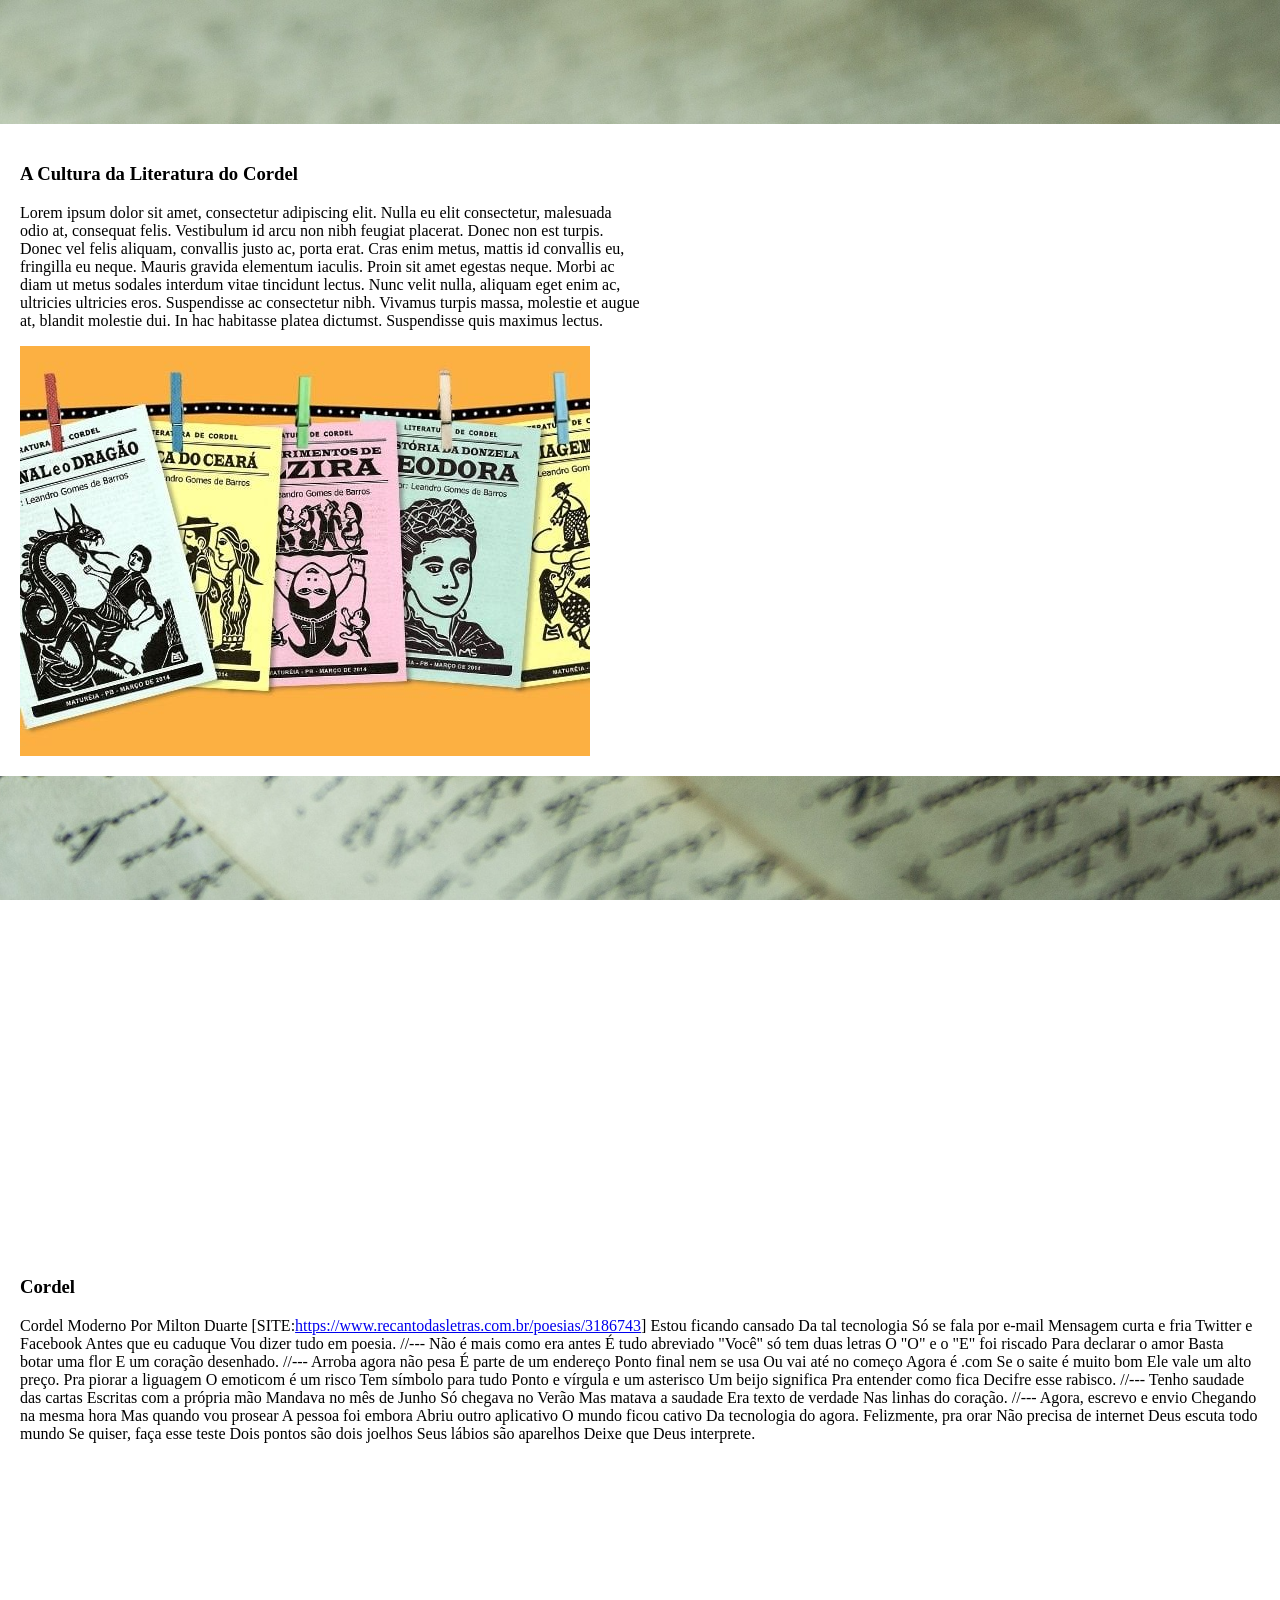
<file: index.html>
<html>
  <head>
    <link rel="stylesheet" href="coxinha7.css" type="text/css" />
    <title>Site de Cordel</title>
  </head>

  <body>
    <main>
      <section class="background">
        <section class="texto">
          <h1>A Cultura da Literatura do Cordel</h1>
          <p>
            Lorem ipsum dolor sit amet, consectetur adipiscing elit. Nulla eu
            elit consectetur, malesuada odio at, consequat felis. Vestibulum id
            arcu non nibh feugiat placerat. Donec non est turpis. Donec vel
            felis aliquam, convallis justo ac, porta erat. Cras enim metus,
            mattis id convallis eu, fringilla eu neque. Mauris gravida elementum
            iaculis. Proin sit amet egestas neque. Morbi ac diam ut metus
            sodales interdum vitae tincidunt lectus. Nunc velit nulla, aliquam
            eget enim ac, ultricies ultricies eros. Suspendisse ac consectetur
            nibh. Vivamus turpis massa, molestie et augue at, blandit molestie
            dui. In hac habitasse platea dictumst. Suspendisse quis maximus
            lectus.
          </p>

          <img
            src="Literatura-de-cordel-infantil.jpg"
            alt="Literatura de cordel infantil"
          />
        </section>
      </section>
      <section class="background">
        <section class="texto">
          <h1>Cordel</h1>
  Cordel Moderno
  Por Milton Duarte
  [SITE:<a href="https://www.recantodasletras.com.br/poesias/3186743">https://www.recantodasletras.com.br/poesias/3186743</a>]
  
  Estou ficando cansado
  Da tal tecnologia
  Só se fala por e-mail
  Mensagem curta e fria
  Twitter e Facebook
  Antes que eu caduque
  Vou dizer tudo em poesia.
  
  //---
  
  Não é mais como era antes
  É tudo abreviado
  "Você" só tem duas letras
  O "O" e o "E" foi riscado
  Para declarar o amor
  Basta botar uma flor
  E um coração desenhado.
  
  //---
  
  Arroba agora não pesa
  É parte de um endereço
  Ponto final nem se usa
  Ou vai até no começo
  Agora é .com
  Se o saite é muito bom
  Ele vale um alto preço.
  
  Pra piorar a liguagem
  O emoticom é um risco
  Tem símbolo para tudo
  Ponto e vírgula e um asterisco
  Um beijo significa
  Pra entender como fica
  Decifre esse rabisco.
  
  //---
  
  Tenho saudade das cartas
  Escritas com a própria mão
  Mandava no mês de Junho
  Só chegava no Verão
  Mas matava a saudade
  Era texto de verdade
  Nas linhas do coração.
  
  //---
  
  Agora, escrevo e envio
  Chegando na mesma hora
  Mas quando vou prosear
  A pessoa foi embora
  Abriu outro aplicativo
  O mundo ficou cativo
  Da tecnologia do agora.
  
  Felizmente, pra orar
  Não precisa de internet
  Deus escuta todo mundo
  Se quiser, faça esse teste
  Dois pontos são dois joelhos
  Seus lábios são aparelhos
  Deixe que Deus interprete.
            
        </section>
      </section>
    </main>
  </body>
</html>
</file>
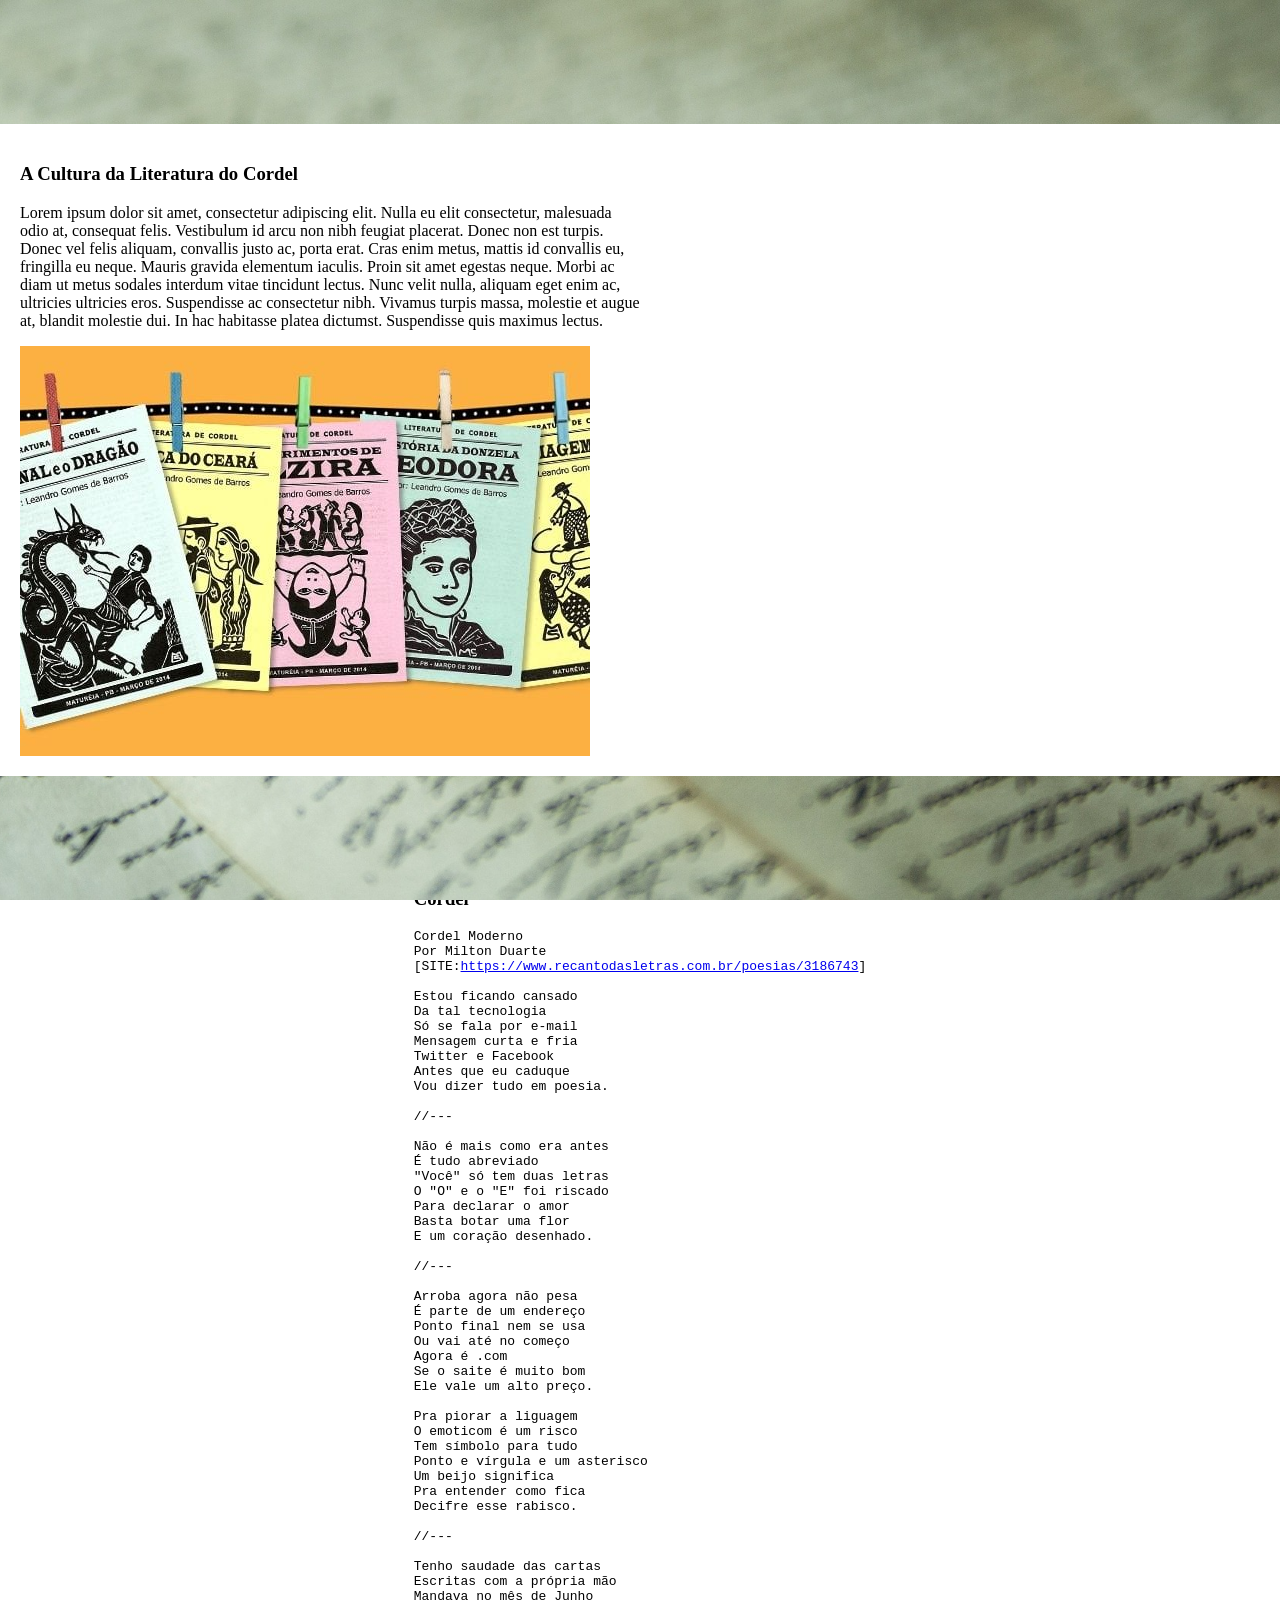
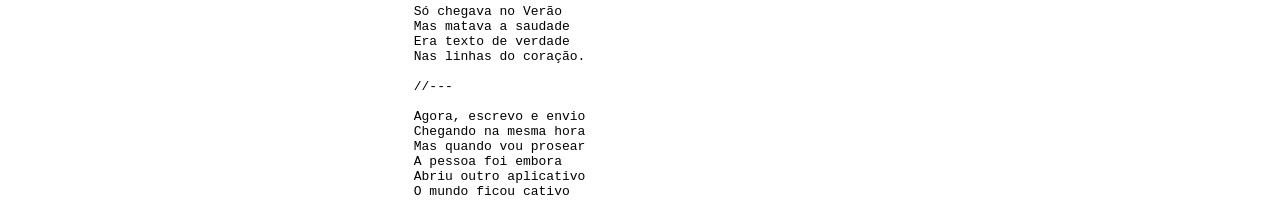
<file: coxinha7.html>
<html>
  <head>
    <link rel="stylesheet" href="coxinha7.css" type="text/css" />
    <title>Site de Cordel</title>
  </head>

  <body>
    <main>
      <section class="background">
        <section class="texto">
          <h1>A Cultura da Literatura do Cordel</h1>
          <p>
            Lorem ipsum dolor sit amet, consectetur adipiscing elit. Nulla eu
            elit consectetur, malesuada odio at, consequat felis. Vestibulum id
            arcu non nibh feugiat placerat. Donec non est turpis. Donec vel
            felis aliquam, convallis justo ac, porta erat. Cras enim metus,
            mattis id convallis eu, fringilla eu neque. Mauris gravida elementum
            iaculis. Proin sit amet egestas neque. Morbi ac diam ut metus
            sodales interdum vitae tincidunt lectus. Nunc velit nulla, aliquam
            eget enim ac, ultricies ultricies eros. Suspendisse ac consectetur
            nibh. Vivamus turpis massa, molestie et augue at, blandit molestie
            dui. In hac habitasse platea dictumst. Suspendisse quis maximus
            lectus.
          </p>

          <img
            src="Literatura-de-cordel-infantil.jpg"
            alt="Literatura de cordel infantil"
          />
        </section>
      </section>
      <section class="background">
        <section class="texto">
          <h1 class="cordel">Cordel</h1>
          <pre>
Cordel Moderno
Por Milton Duarte
[SITE:<a href="https://www.recantodasletras.com.br/poesias/3186743">https://www.recantodasletras.com.br/poesias/3186743</a>]

Estou ficando cansado
Da tal tecnologia
Só se fala por e-mail
Mensagem curta e fria
Twitter e Facebook
Antes que eu caduque
Vou dizer tudo em poesia.

//---

Não é mais como era antes
É tudo abreviado
"Você" só tem duas letras
O "O" e o "E" foi riscado
Para declarar o amor
Basta botar uma flor
E um coração desenhado.

//---

Arroba agora não pesa
É parte de um endereço
Ponto final nem se usa
Ou vai até no começo
Agora é .com
Se o saite é muito bom
Ele vale um alto preço.

Pra piorar a liguagem
O emoticom é um risco
Tem símbolo para tudo
Ponto e vírgula e um asterisco
Um beijo significa
Pra entender como fica
Decifre esse rabisco.

//---

Tenho saudade das cartas
Escritas com a própria mão
Mandava no mês de Junho
Só chegava no Verão
Mas matava a saudade
Era texto de verdade
Nas linhas do coração.

//---

Agora, escrevo e envio
Chegando na mesma hora
Mas quando vou prosear
A pessoa foi embora
Abriu outro aplicativo
O mundo ficou cativo
Da tecnologia do agora.

Felizmente, pra orar
Não precisa de internet
Deus escuta todo mundo
Se quiser, faça esse teste
Dois pontos são dois joelhos
Seus lábios são aparelhos
Deixe que Deus interprete.
          </pre>
        </section>
      </section>
    </main>
  </body>
</html>
</file>
<file: coxinha7.css>
body {
  margin: 0;
  padding: 0;
}

.texto {
  padding: 20px;
  background-color: white;
  margin: auto;
}

.texto p {
  width: 50%;
}

.cordel{
    margin-top: 150px;
}

.background {
  margin: auto;
  background-image: image-set("background002.jpg");
  display: flex;
  flex-direction: column;
  justify-content: center;
  height: 100vh !important;
  width: 100%;
  position: relative;
  overflow: hidden;
  background-position: 50% 50%;
  background-repeat: no-repeat;
  background-attachment: fixed;
  background-size: cover;
  -webkit-background-size: cover;
  -moz-background-size: cover;
  -o-background-size: cover;
}
</file>
